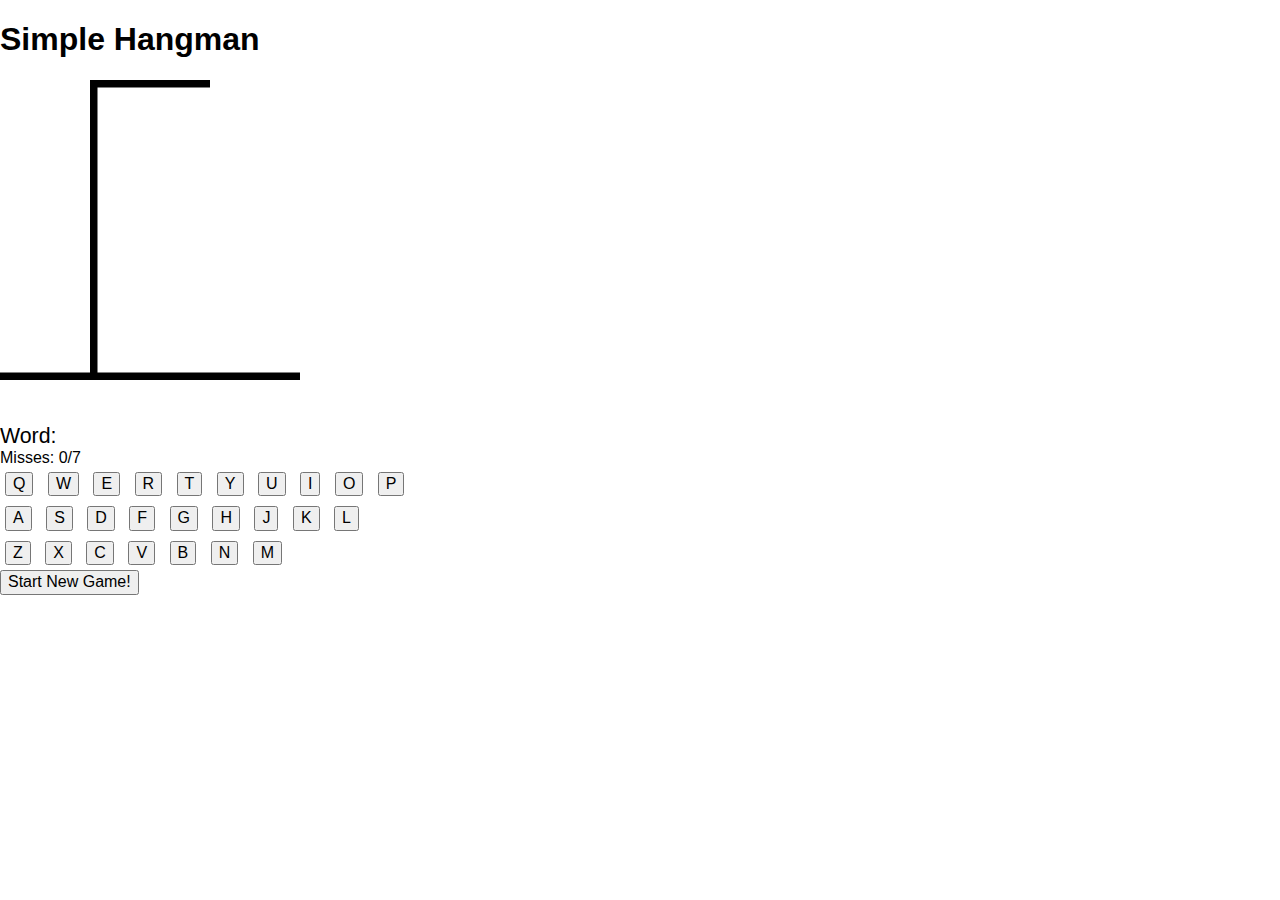
<file: Web/JavaScript & jQuery/index.html>
<!DOCTYPE html>
<html>
    <head>
        <title>Simple Hangman</title>
        
        <script src="http://code.jquery.com/jquery-3.1.1.min.js" integrity="sha256-hVVnYaiADRTO2PzUGmuLJr8BLUSjGIZsDYGmIJLv2b8=" crossorigin="anonymous"></script>
        
        <link rel="stylesheet" href="https://maxcdn.bootstrapcdn.com/bootstrap/4.0.0-alpha.6/css/bootstrap.min.css" integrity="sha384-rwoIResjU2yc3z8GV/NPeZWAv56rSmLldC3R/AZzGRnGxQQKnKkoFVhFQhNUwEyJ" crossorigin="anonymous">
        
        <script src="https://maxcdn.bootstrapcdn.com/bootstrap/4.0.0-alpha.6/js/bootstrap.min.js" integrity="sha384-vBWWzlZJ8ea9aCX4pEW3rVHjgjt7zpkNpZk+02D9phzyeVkE+jo0ieGizqPLForn" crossorigin="anonymous"></script>
        
        <link rel="stylesheet" href="normalize.css"/>
        <link rel="stylesheet" href="styles.css"/>
    </head>
    
    <body>
        <div class="container">
            <div class="row justify-content-center" id="hangman">
                    <h1>Simple Hangman</h1>
            </div>
            <div class="row justify-content-center">
                    <img id="body" src="images/base.png"/>
            </div>
            <div class="row justify-content-center">
                    <!--<p id="finalMsg"></p>-->
                    <div id="finalMsg" class="row-top-margin"></div>
            </div>
            <div class="row justify-content-center">
                    <span id="word">Word: </span>
            </div>
            <div class="row justify-content-center">
                    <span id="misses">Misses: 0/7</span>
            </div>
            
            <div class="row justify-content-center" id="row1">
                    <button class="letter btn btn-secondary">Q</button>
                    <button class="letter btn btn-secondary">W</button>
                    <button class="letter btn btn-secondary">E</button>
                    <button class="letter btn btn-secondary">R</button>
                    <button class="letter btn btn-secondary">T</button>
                    <button class="letter btn btn-secondary">Y</button>
                    <button class="letter btn btn-secondary">U</button>
                    <button class="letter btn btn-secondary">I</button>
                    <button class="letter btn btn-secondary">O</button>
                    <button class="letter btn btn-secondary">P</button>
            </div>
            <div class="row justify-content-center" id="row2">
                    <button class="letter btn btn-secondary">A</button>
                    <button class="letter btn btn-secondary">S</button>
                    <button class="letter btn btn-secondary">D</button>
                    <button class="letter btn btn-secondary">F</button>
                    <button class="letter btn btn-secondary">G</button>
                    <button class="letter btn btn-secondary">H</button>
                    <button class="letter btn btn-secondary">J</button>
                    <button class="letter btn btn-secondary">K</button>
                    <button class="letter btn btn-secondary">L</button>
            </div>
            <div class="row justify-content-center" id="row3">
                    <button class="letter btn btn-secondary">Z</button>
                    <button class="letter btn btn-secondary">X</button>
                    <button class="letter btn btn-secondary">C</button>
                    <button class="letter btn btn-secondary">V</button>
                    <button class="letter btn btn-secondary">B</button>
                    <button class="letter btn btn-secondary">N</button>
                    <button class="letter btn btn-secondary">M</button>
            </div>
            <div class="row justify-content-center">
                    <button id="newGame" class="btn btn-primary">Start New Game!</button>
            </div>
        </div>
        
        
 
    </body>
        
    
    
    
       <script type="text/javascript">
        $(document).ready(function() {
            var misses = 0;
            var strings = ["INDEX", "GOLDEN", "REDISCOVERING", "JAVASCRIPT",
                               "COMMUNITY", "DOORBELL", "HANGMAN", "FOREST"];
            var randomString = strings[Math.ceil(Math.random() * strings.length)];
            var guessedString = [];

            var i = 0;
            for (i = 0; i < randomString.length; i++) {
                guessedString[i] = "_";
            }
            $("#word").html("Word: " + guessedString.join(", ")); 

            function initiate() {
                misses = 0;
                $("#body").attr('src', "images/base.png");
                $("#misses").html("Misses: 0/7");
                $(".letter").prop('disabled', false);
                $("#finalMsg").html("");
                randomString = strings[Math.ceil(Math.random() * strings.length)];

                guessedString = [];

                var i = 0;
                for (i = 0; i < randomString.length; i++) {
                    guessedString[i] = "_";
                }
                $("#word").html("Word: " + guessedString.join(", ")); 
            }


            $(".letter").click(function() {
                console.log("Button pressed");
                var guessedLetter = $(this).html();
                $(this).prop('disabled', true);

                if (randomString.indexOf(guessedLetter) > -1) {
                    for (i = 0; i < randomString.length; i++) {
                        if (randomString.charAt(i) == guessedLetter) {
                            guessedString[i] = guessedLetter;
                            
                        }
                        $("#word").html("Word: " + guessedString.join(", ")); 
                    }
                    if ($.inArray("_", guessedString) == -1) {
                        //PRINT: "You Won! Press Start New Game to play again!"
                        $("#finalMsg").html("You Won! Press Start New Game to play again!");
                    }
                } else {
                        misses++;
                        switch (misses) { 
                        case 1: 
                            $("#misses").html("Misses: 1/7");
                            $("#body").attr('src', "images/miss1.png");
                            break;
                        case 2: 
                            $("#misses").html("Misses: 2/7");
                            $("#body").attr('src', "images/miss2.png");
                            break
                        case 3: 
                            $("#misses").html("Misses: 3/7");
                            $("#body").attr('src', "images/miss3.png");
                            break
                        case 4: 
                            $("#misses").html("Misses: 4/7");
                            $("#body").attr('src', "images/miss4.png");
                            break;
                        case 5: 
                            $("#misses").html("Misses: 5/7");
                            $("#body").attr('src', "images/miss5.png");
                            break;
                        case 6: 
                            $("#misses").html("Misses: 6/7");
                            $("#body").attr('src', "images/miss6.png");
                            break;
                        case 7: 
                            $("#misses").html("Misses: 7/7");
                            $("#body").attr('src', "images/miss7.png");
                            $(".letter").prop('disabled', true);
                            $("#finalMsg").html("You Lost! The word was " + randomString + ". Press Start New Game to play again!");
                            break;
                        default:
                            alert('');
                    }    
                };

                
            });
            $("#newGame").click(initiate);
            
        });
    
    
        
        
        </script>
</html>
</file>
<file: Web/JavaScript & jQuery/styles.css>
#finalMsg {
    height: 25px;
}

#word {
    font-size: 16pt;
}
.row-top-margin {
    margin-top: 15px;
}
.letter {
    margin: 5px;
}
img {
    width: 300px;
    height: 300px;
}
</file>
